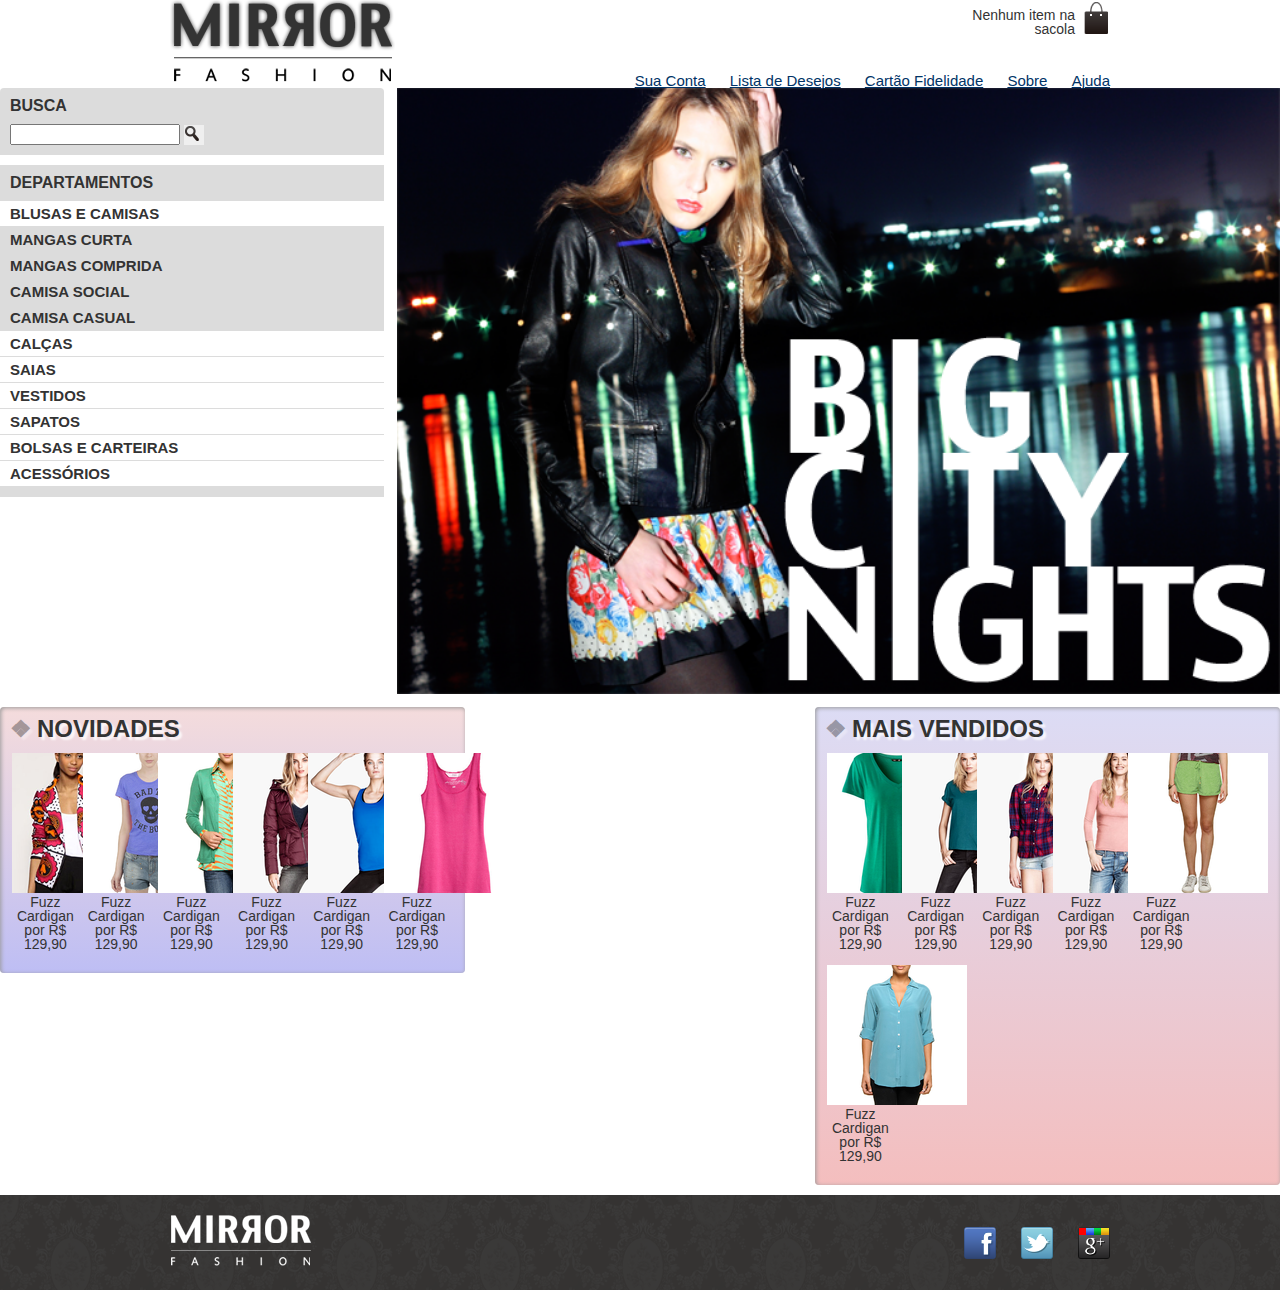
<file: public_html/index.html>
<!DOCTYPE html>

<html>
    <head>
        <meta charset="UTF-8">
        <title>Mirror Fashion</title>
        <meta name = "viewport" content = "width=device-width" >
        <link rel="stylesheet" href="css/reset.css">
        <link rel="stylesheet" href="css/estilo.css">
    </head>
    
    <body>
        <header class="container">
            <h1><img src="img/logo.png" alt="Logo da mirror Fashion"></h1>

            <p class="sacola">
                Nenhum item na sacola
            </p>

            <nav class="menu-opcoes">
                <ul>
                    <li><a href="#">Sua Conta</a></li>
                    <li><a href="#">Lista de Desejos</a></li>
                    <li><a href="#">Cartão Fidelidade</a></li>
                    <li><a href="sobre.html">Sobre</a></li>
                    <li><a href="#">Ajuda</a></li>
                </ul>
            </nav>
        </header>
        
        <div class="container-destaque">

            <section class="busca">
                <h2>Busca</h2>

                <form>
                    <input type="search">
                    <button>Busca</button>
            </form>
            </section>
            <!--fim .busca-->

            <section class="menu-departamentos">
                <h2>Departamentos</h2>

                <nav>
                    <ul>
                        <li><a href="#">Blusas e Camisas</a></li>
                            <ul>
                                <li><a href="#">Mangas curta</a></li>
                                <li><a href="#">Mangas comprida</a></li>
                                <li><a href="#">Camisa social</a></li>
                                <li><a href="#">Camisa Casual</a></li>
                            </ul>
                        <li><a href="#">Calças</a></li>
                        <li><a href="#">Saias</a></li>
                        <li><a href="#">Vestidos</a></li>
                        <li><a href="#">Sapatos</a></li>
                        <li><a href="#">Bolsas e Carteiras</a></li>
                        <li><a href="#">Acessórios</a></li>
                    </ul>
                </nav>
            </section>
            <!--fim .menu-departamentos-->

            <section class="banner-destaque">
                <figure>
                    <img src="img/destaque-home.png" alt="Promoção Big City Night">
                </figure>
            </section>
            <!--fim .container .destaque-->
        
        </div>
        <!--fim .container .destaque-->
        <div class="container-paineis">
            <!--os paineis de novidades e mais vendidos entrarão aqui demtro-->
            <section class="painel novidades">
                <h2>Novidades</h2>
                <ol>
                    <!--primeiro produto-->
                    <li>
                        <a href="produto.html">
                            <figure>
                                <img src="img/produtos/miniatura1.png" alt="miniatura1">
                                <figcaption>Fuzz Cardigan por R$ 129,90</figcaption>
                            </figure>
                        </a>
                    <li>
                        <a href="produto.html">
                            <figure>
                                <img src="img/produtos/miniatura2.png" alt="miniatura2">
                                <figcaption>Fuzz Cardigan por R$ 129,90</figcaption>
                            </figure>
                        </a>
                        </a>
                    </li>
                    <li>
                        <a href="produto.html">
                                <figure>
                                    <img src="img/produtos/miniatura3.png" alt="miniatura3">
                                    <figcaption>Fuzz Cardigan por R$ 129,90</figcaption>
                                </figure>
                            </a>
                    </li>
                    <li>
                        <a href="produto.html">
                            <figure>
                                <img src="img/produtos/miniatura4.png" alt="miniatura4">
                                <figcaption>Fuzz Cardigan por R$ 129,90</figcaption>
                            </figure>
                        </a>
                    </li>
                    <li>
                        <a href="produto.html">
                            <figure>
                                <img src="img/produtos/miniatura5.png" alt="miniatura5">
                                <figcaption>Fuzz Cardigan por R$ 129,90</figcaption>
                            </figure>
                        </a>
                    </li>
                    <li>
                        <a href="produto.html">
                            <figure>
                                <img src="img/produtos/miniatura6.png" alt="miniatura6">
                                <figcaption>Fuzz Cardigan por R$ 129,90</figcaption>
                            </figure>
                        </a>
                    </li>
                    <!--fim fo primeiro produto-->
                    <!--coloque mais produtos aqui-->
                </ol>
            </section>
            <section class="painel mais-vendidos">
                <h2>Mais Vendidos</h2>
                    <ol>
                        <li>
                            <a href="produto.html">
                                <figure>
                                    <img src="img/produtos/miniatura7.png" alt="miniatura7">
                                    <figcaption>Fuzz Cardigan por R$ 129,90</figcaption>
                                </figure>
                            </a>
                        </li>
                        <li>
                            <a href="produto.html">
                                <figure>
                                    <img src="img/produtos/miniatura8.png" alt="miniatura8">
                                    <figcaption>Fuzz Cardigan por R$ 129,90</figcaption>
                                </figure>
                            </a>
                        </li>
                        <li>
                            <a href="produto.html">
                                <figure>
                                    <img src="img/produtos/miniatura9.png" alt="miniatura9">
                                    <figcaption>Fuzz Cardigan por R$ 129,90</figcaption>
                                </figure>
                            </a>
                        </li>
                        <li>
                            <a href="produto.html">
                                <figure>
                                    <img src="img/produtos/miniatura10.png" alt="miniatura10">
                                    <figcaption>Fuzz Cardigan por R$ 129,90</figcaption>
                                </figure>
                            </a>
                        </li>
                        <li>
                            <a href="produto.html">
                                <figure>
                                    <img src="img/produtos/miniatura11.png" alt="miniatura11">
                                    <figcaption>Fuzz Cardigan por R$ 129,90</figcaption>
                                </figure>
                            </a>
                        </li>
                        <li>
                            <a href="produto.html">
                                <figure>
                                    <img src="img/produtos/miniatura12.png" alt="miniatura12">
                                    <figcaption>Fuzz Cardigan por R$ 129,90</figcaption>
                                </figure>
                            </a>
                        </li>
                    </ol>
            </section>
        </div>
        <!--fim .container .paineis-->
        <footer>
            <div class="container">
                <img src="img/logo-rodape.png" alt="Logo da Mirror Fashion">

                <ul class="social">
                    <li><a href="http://facebook.com/mirrorfashion">Facebook</a></li>
                    <li><a href="http://twitter.com/mirrorfashion">Twitter</a></li>
                    <li><a href="http://plus.google.com/mirrorfashion">Google+</a></li>
                </ul>
                
            </div>
        </footer>
    </body>
</html>
</file>
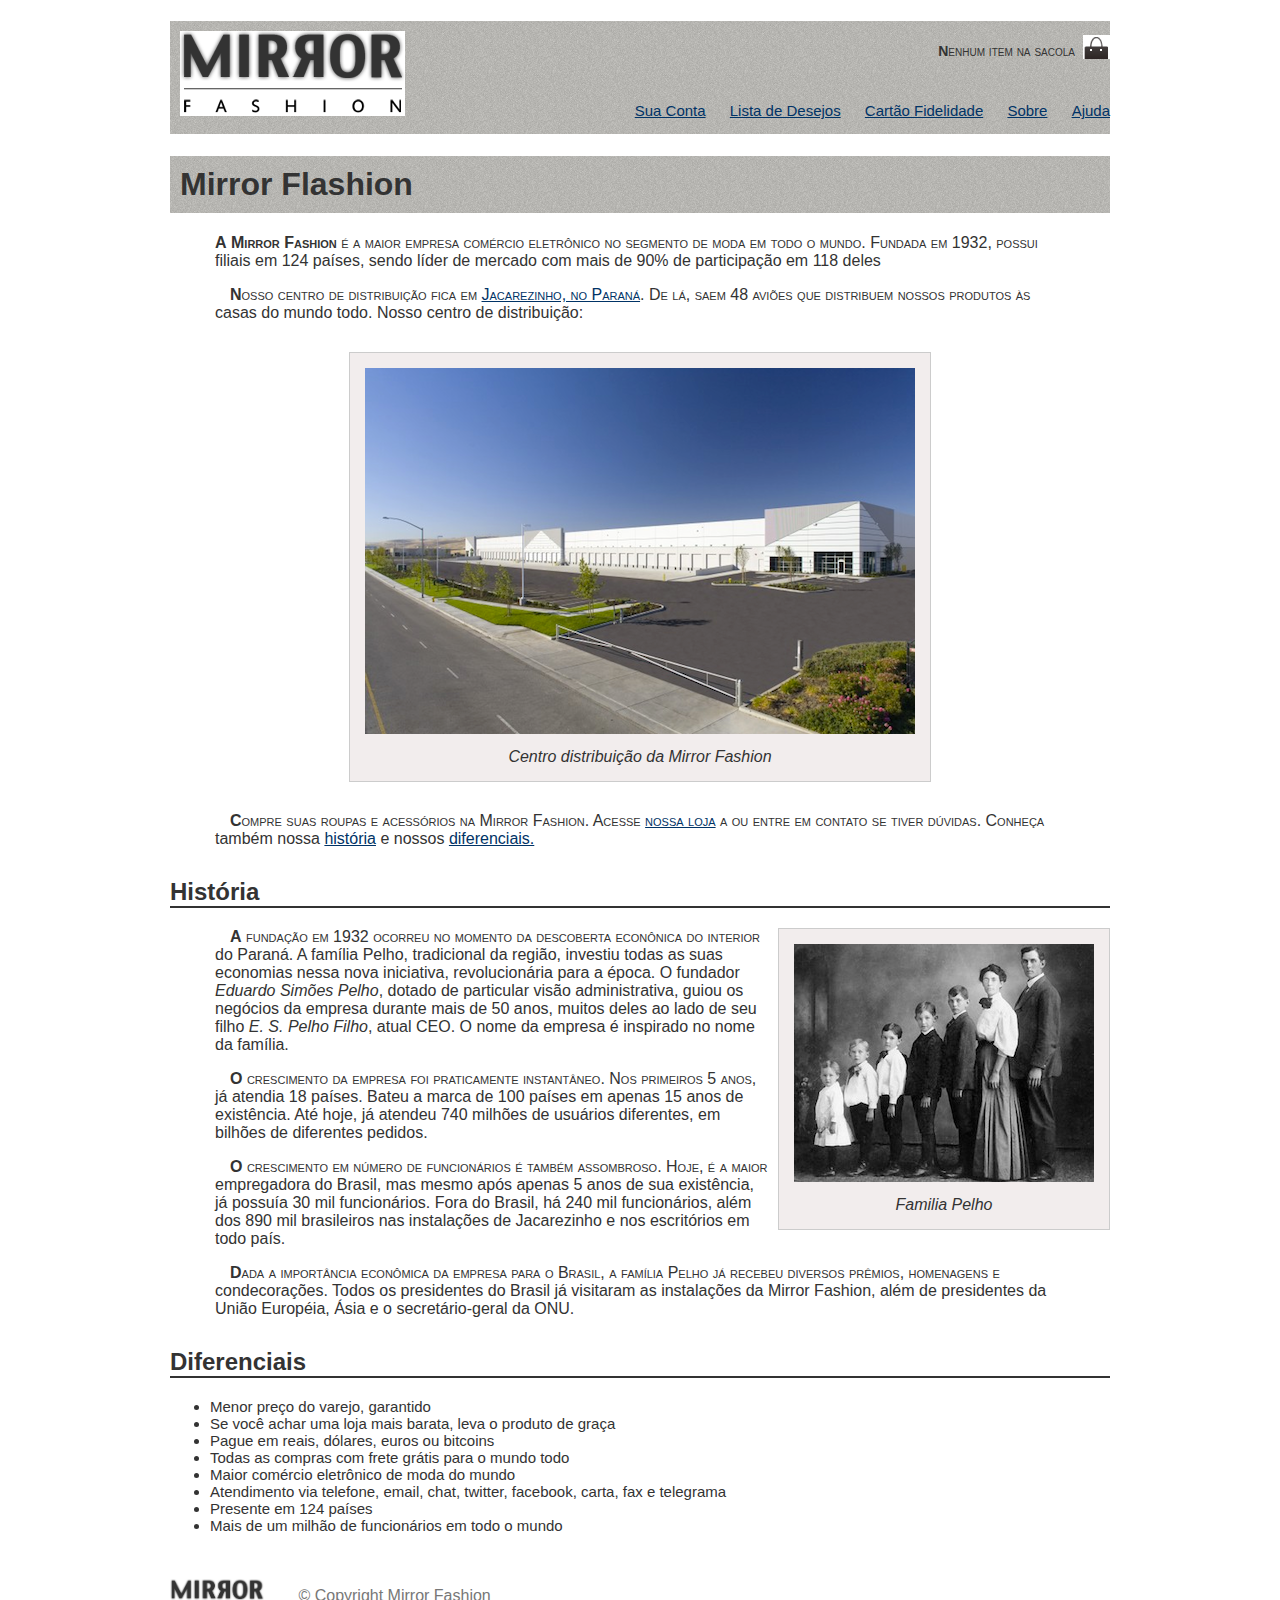
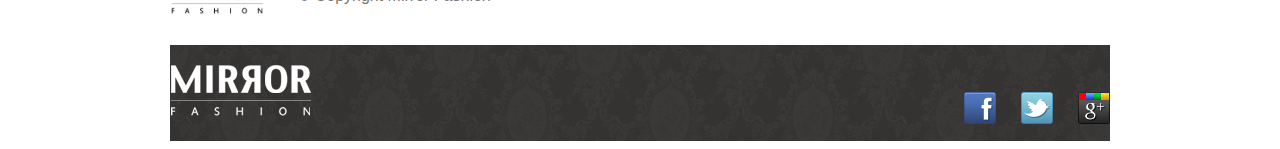
<file: public_html/sobre.html>
<!DOCTYPE html>
<html>
    <head>
        <meta charset="utf-8">
        <title>Sobre a Mirror Fashion</title>
        <link rel="stylesheet" href="css/sobre.css">
    </head>
    <body>
        <header class="container">
            <h1><img src="img/logo.png" alt="Logo da mirror Fashion"></h1>

            <p class="sacola">
                Nenhum item na sacola
            </p>

            <nav class="menu-opcoes">
                <ul>
                    <li><a href="#">Sua Conta</a></li>
                    <li><a href="#">Lista de Desejos</a></li>
                    <li><a href="#">Cartão Fidelidade</a></li>
                    <li><a href="sobre.html">Sobre</a></li>
                    <li><a href="#">Ajuda</a></li>
                </ul>
            </nav>
        </header>
        <h1>Mirror Flashion</h1>
        <p>A <strong>Mirror Fashion</strong> é a maior empresa comércio eletrônico no segmento de moda em todo o mundo. 
            Fundada em 1932, possui filiais em 124 países, sendo líder de mercado com mais de 90% de 
            participação em 118 deles
        </p>
        <p>Nosso centro de distribuição fica em <a href="https://goo.gl/maps/8eEoEoYRhsBxCs296" >Jacarezinho, no Paraná</a>. De lá, saem 48 aviões que 
            distribuem nossos produtos às casas do mundo todo. Nosso centro de distribuição:
        </p>
       <figure id="centro-distribuicao">
        <img src="img/centro-distribuicao.png" alt="Foto do centro de distibuição">
        <figcaption>Centro distribuição da Mirror Fashion</figcaption>
        </figure>
        <p>Compre suas roupas e acessórios na Mirror Fashion. Acesse <a href="index.html"> nossa loja</a> a ou entre em contato 
            se tiver dúvidas. Conheça também nossa <a href="#historia">história</a> e nossos <a href="#diferenciais">diferenciais.</a>
        </p>

        <h2 id="historia">História</h2>

        <figure id="familia-pelho">
            <img src="img/familia-pelho.jpg" alt="Foto da familia">
            <figcaption>Familia Pelho</figcaption>
        </figure>
        <p>A fundação em 1932 ocorreu no momento da descoberta econônica do interior do Paraná. A 
            família Pelho, tradicional da região, investiu todas as suas economias nessa nova iniciativa, 
            revolucionária para a época. O fundador <em>Eduardo Simões Pelho</em>, dotado de particular visão 
            administrativa, guiou os negócios da empresa durante mais de 50 anos, muitos deles ao lado 
            de seu filho <em>E. S. Pelho Filho</em>, atual CEO. O nome da empresa é inspirado no nome da família.
        </p>
        <p>O crescimento da empresa foi praticamente instantâneo. Nos primeiros 5 anos, já atendia 18 países. 
            Bateu a marca de 100 países em apenas 15 anos de existência. Até hoje, já atendeu 740 milhões 
            de usuários diferentes, em bilhões de diferentes pedidos.
        </p>
        <p>O crescimento em número de funcionários é também assombroso. Hoje, é a maior empregadora do 
            Brasil, mas mesmo após apenas 5 anos de sua existência, já possuía 30 mil funcionários. Fora do 
            Brasil, há 240 mil funcionários, além dos 890 mil brasileiros nas instalações de Jacarezinho e 
            nos escritórios em todo país.
        </p>
        <p>Dada a importância econômica da empresa para o Brasil, a família Pelho já recebeu diversos prêmios, 
            homenagens e condecorações. Todos os presidentes do Brasil já visitaram as instalações da Mirror 
            Fashion, além de presidentes da União Européia, Ásia e o secretário-geral da ONU.</p>

        <h2 id="diferenciais">Diferenciais</h2>
        <ul>
            <li>Menor preço do varejo, garantido</li>
            <li>Se você achar uma loja mais barata, leva o produto de graça</li>
            <li>Pague em reais, dólares, euros ou bitcoins</li>
            <li>Todas as compras com frete grátis para o mundo todo</li>
            <li>Maior comércio eletrônico de moda do mundo</li>
            <li>Atendimento via telefone, email, chat, twitter, facebook, carta, fax e telegrama</li>
            <li>Presente em 124 países</li>
            <li>Mais de um milhão de funcionários em todo o mundo</li>
        </ul>
        <div id="rodape">
            <img src="img/logo.png" alt="Logo da Mirror Fashion">

            &copy; Copyright Mirror Fashion
        </div>
        <footer>
                <div class="container">
                    <img src="img/logo-rodape.png" alt="Logo da Mirror Fashion">
    
                    <ul class="social">
                        <li><a href="http://facebook.com/mirrorfashion">Facebook</a></li>
                        <li><a href="http://twitter.com/mirrorfashion">Twitter</a></li>
                        <li><a href="http://plus.google.com/mirrorfashion">Google+</a></li>
                    </ul>
                    
                </div>
            </footer>
        </body>
    </html>
</file>
<file: public_html/css/estilo.css>
body{
    color: #333333;
    font-family: "Lucida Sans Unicode", "Lucida Grande", sans-serif;
}
header{
    position: relative;
}
.sacola{
    background-image: url(../img/sacola.png);
    background-repeat: no-repeat;
    background-position: top right;

        font-size: 14px;
        padding-right: 35px;
        text-align: right;
        width: 140px;
}
.menu-opcoes{
    position: absolute;
    bottom: 0;
    right: 0;
}
.menu-opcoes, ul{
    font-size: 15px;
}
.menu-opcoes, a{
    color: #003366;
}
.menu-opcoes ul li{
    display: inline;
    margin-left: 20px;
}
.sacola{
    position: absolute;
    top: 0;
    right: 0;
    padding-top: 8px;
}
.container{
    margin: 0 auto;
    width: 940px;
}
.busca,
.menu-departamentos {
    background-color: #dcdcdc;
    font-weight: bold;
    text-transform: uppercase;

    margin-right: 10px;
    width: 230px;
}

.busca h2,
.busca form,
.menu-departamentos h2{
    margin: 10px;
}

.menu-departamentos li{
    background-color: white;
    margin-bottom: 1px;
    padding: 5px 10px;
}
.menu-departamentos a{
    color: #333333;
    text-decoration: none;
}
.busca input[type=search] {
    width: 170px;
}
.busca,
.menu-departamentos{
    float: left;
}

.menu-departamentos{
    clear: left;
}
.destaque {
    margin-top: 10px;
}
.menu-departamentos{
    margin-top: 10px;
    padding-bottom: 10px;
}
.painel{
    margin: 10px 0;
    padding: 10px;
    width: 445px;
}
.novidades{
    float: left;
}
.mais-vendidos{
    float: right;
}
.painel li{
    display: inline-block;
    vertical-align: top;
    width: 140px;

    margin: 2px;
    padding-bottom: 10px;
}
.painel h2{
    font-size: 24px;
    font-weight: bold;
    text-transform: uppercase;

    margin-bottom: 10px;
}
.painel a {
    color: #333;
    font-size: 14px;
    text-align: center;
    text-decoration: none;
}
.novidades{
    background-color: #F5DCDC;
}
.mais-vendidos{
    background-color: #dcdcf5;
}

footer{
    background-image: url(../img/fundo-rodape.png);
}

.social a {
    /* tamanho da imagem */
    height: 32px;
    width: 32px;

    /* image replacement */
    display: block;
    text-indent: -9999px;
}

.social a[href*="facebook.com"] {
    background-image: url(../img/facebook.png);
}
.social a[href*="twitter.com"] {
    background-image: url(../img/twitter.png);
}
.social a[href*="plus.google.com"] {
    background-image: url(../img/googleplus.png);
}
footer{
    clear: both;
}
footer{
    padding: 20px 0;
}

footer .container{
    position: relative;
}

.social{
    position: absolute;
    top: 12px;
    right: 0;
}

.social li{
    float: left;
    margin-left: 25px;
}
.busca button{
    /* adicionando imagem */
    background-image: url(../img/busca.png);
    background-repeat: no-repeat;
    border: none;

    /* tamanho da imagem */
    width: 20px;
    height: 20px;

    /* imagem replacement */
    text-indent: -9999px;
}
.menu-opcoes a:hover {
    color: #007dc6;
}
.menu-opcoes a:active{
    color: #867dc6;
}
.menu-departamentos li ul{
    display: none;
}
.menu-departamentos li:hover ul{
    display: block;
}
.menu-departamentos ul ul li{
    background-color: #dcdcdc;
}
.menu-departamentos li li a::before{
    content: '- ';
}
.menu-departamentos li li a::before {
    content:'\272A';
    padding-right: 3px;
}
.painel h2::before{
    content: '\2756';
    padding-right: 5px;
    opacity: 0.4;
}
.painel{
    border-radius: 4px;
    box-shadow: inset 1px 1px 4px #999999;
}
.painel h2{
    text-shadow: 3px 3px 2px #ffffff;
}
.busca {
    border-top-left-radius: 4px;
    border-top-right-radius: 4px;
}
.painel h2 {
    text-shadow: 3px 3px 2px rgba(255, 255, 255, 0.8);
}
.novidades{
    background: linear-gradient(#F5DCDC, #bebef4);
}
.mais-vendidos{
    background: linear-gradient(#DCDCF5, #f4bebe);
}
.painel li:hover{
    box-shadow: 0 0 5px #333333;
    transition: box-shadow 0.7s;
}
.painel li:hover{
    background-color: rgba(255, 255, 255, 0.8);
    box-shadow: 0 0 5px #333333;
    transition: 0.7s;
}
.painel li:hover{
    transform: scale(1.2);
}
.painel li:hover {
    transform: scale(1.2) rotate(-5deg);
}
.painel li:nth-child(2n):hover {
    transform: scale(1.2) rotate(5deg);
}
.painel li{
    transition: 0.7s;
}
.painel li:hover{
    transition: 0.7s ease-in;
}
.painel li{
    transition: 0.7s ease-in-out;
}


@media (max-widht: 320px){
    
    /* adicionar aqui os novos estilos para mobile*/
    .container{
        width: 96%;
    }
    header h1{ text-align :center ; 
    } 
    header h1 img{ 
        max-width : 50%; 
    } 
    .sacola{ 
        display :none ; 
    } 
    .menu-opcoes{ 
        position :static ; 
        text-align :center ; 
    }
    .menu-opcoes ul li {
        display: inline-block;
        margin: 5px;
    }
    .busca,
    .menu-departamentos,
    .banner-destaque img{
        margin-right: 0;
        width: 100%;
    }
    .painel {
        width: auto;
    }
    .painel li {
        width: 30%;
    }
    .painel img {
        width: 100%;
    }
}
@media (max-widht: 939px) {
    /*estilos para mobile*/

    
}
@media (min-widht:480px){
    header h1 {
        margin: 5px 0;
    }
    .menu-departamentos{
        padding-bottom: 10px;
        margin-bottom: 10px;
    }

    .menu-departamentos nav ul {
        column-count: 2;
    }
}
@media (min-width: 720px) {
    header h1{
        text-align: left;
    }
    .menu-opcoes{
        position: absolute;
    }
    .sacola{
        display: block;
    }
    .painel li {
        width: 15%;
    }
    .busca,
    .menu-departamentos {
        margin-right: 1%;
        width: 30%;
    }
    .menu-departamentos nav ul {
        column-count: 1;
        }
    }
    .banner-destaque img {
        width: 69%;
    }
    
}
</file>
<file: public_html/css/sobre.css>
body{
    margin-left: auto;
    margin-right: auto;
    width: 940px;
    color: #333333;
    font-family: "Lucida Grande", "Lucida Sans Unicode", sans-serif;
}
header{
    position: relative;
}
.sacola{
    background-image: url(../img/sacola.png);
    background-repeat: no-repeat;
    background-position: top right;

        font-size: 14px;
        padding-right: 35px;
        text-align: right;
        width: 140px;
}
.menu-opcoes{
    position: absolute;
    bottom: 0;
    right: 0;
}
.menu-opcoes, ul{
    font-size: 15px;
}
.menu-opcoes, a{
    color: #003366;
}
.menu-opcoes ul li{
    display: inline;
    margin-left: 20px;
}
.sacola{
    position: absolute;
    top: 0;
    right: 0;
    padding-top: 8px;
}
.container{
    margin: 0 auto;
    width: 940px;
}
h1{
    background-image: url(../img/sobre-background.jpg);
}
h2{
    border-bottom: 2px solid #333333;
}
figure{
    background-color: #F2EDED;
    border: 1px solid #ccc;
    text-align: center;
}
figcaption {
    font-style:italic ;
}
h1{
    padding: 10px;
}
h2{
    margin-top: 30px;
}
p{
    padding: 0 45px;
    text-indent: 15px;
}
figure{
    padding: 15px;
    margin: 30px;
}
figcaption{
    margin-top: 10px;
}
#centro-distribuicao{
    margin-left: auto;
    margin-right: auto;
    width: 550px;
}
#rodape {
    color: #777;
    margin-right: 30px 0;
    padding: 30px 0;
}
#rodape img{
    margin-right: 30px;
    vertical-align: middle;
    width: 94px;
}
#familia-pelho{
    float: right;
    margin: 0 0 10px 10px;
}

footer{
    background-image: url(../img/fundo-rodape.png);
    margin: auto;
}

.social a {
    /* tamanho da imagem */
    height: 32px;
    width: 32px;

    /* image replacement */
    display: block;
    text-indent: -9999px;
}

.social a[href*="facebook.com"] {
    background-image: url(../img/facebook.png);
}
.social a[href*="twitter.com"] {
    background-image: url(../img/twitter.png);
}
.social a[href*="plus.google.com"] {
    background-image: url(../img/googleplus.png);
}
footer{
    clear: both;
}
footer{
    padding: 20px 0;
}

footer .container{
    position: relative;
}

.social{
    position: absolute;
    top: 12px;
    right: 0;
}

.social li{
    float: left;
    margin-left: 25px;
}
.busca button{
    /* adicionando imagem */
    background-image: url(../img/busca.png);
    background-repeat: no-repeat;
    border: none;

    /* tamanho da imagem */
    width: 20px;
    height: 20px;

    /* imagem replacement */
    text-indent: -9999px;
}
p::first-letter{
    font-weight: bold;
}
h1 + p {
    text-indent: 0;
}
p::first-line{
    font-variant: small-caps;
}
:not(p) + p::first-line{
    font-variant: small-caps;
}
</file>
